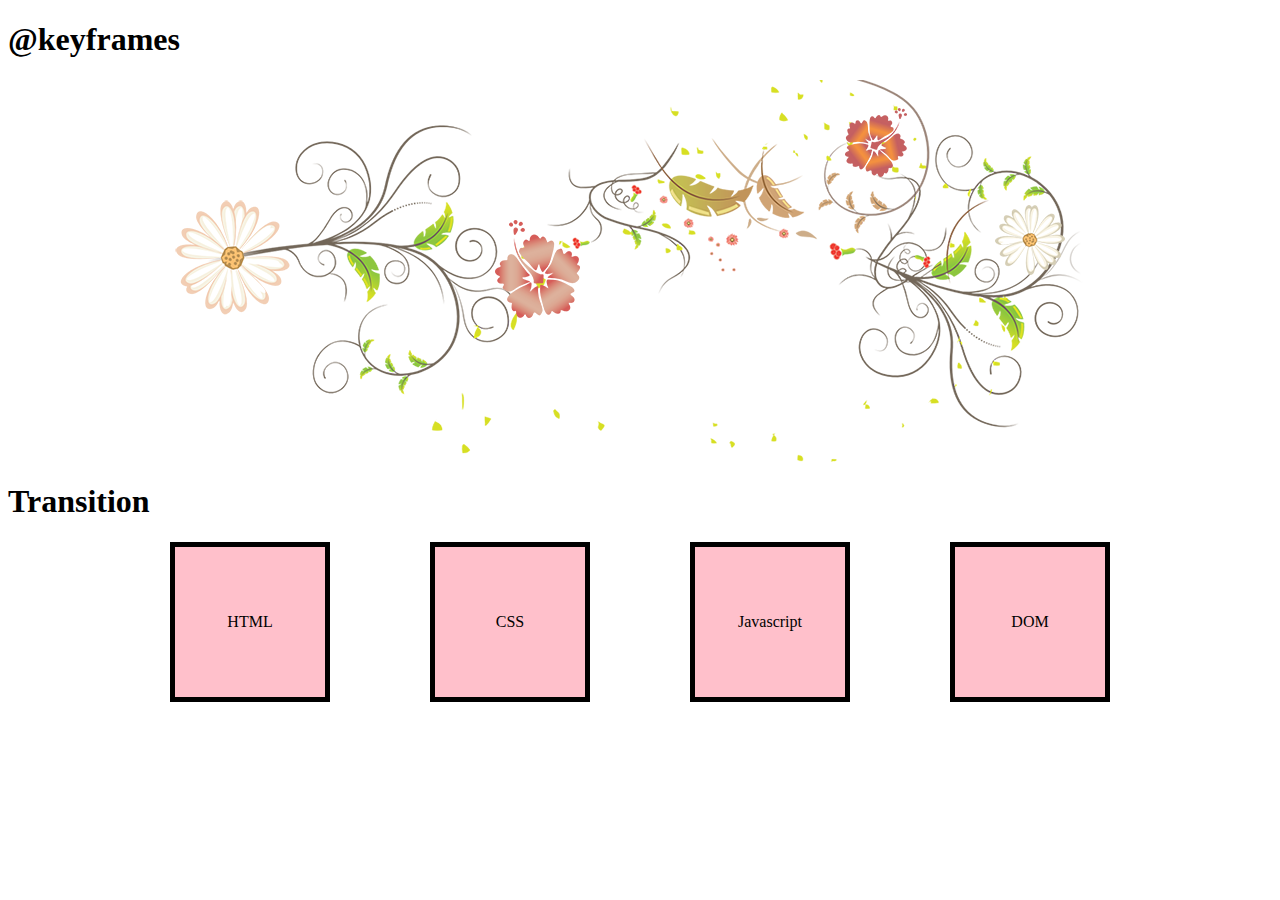
<file: animation.html>
<!DOCTYPE html>
<html lang="ko-KR">

<head>
  <meta charset="UTF-8">
  <meta name="viewport" content="width=device-width, initial-scale=1.0">
  <meta http-equiv="X-UA-Compatible" content="ie=edge">
  <title>CSS 애니메이션</title>
  <link rel="stylesheet" href="css/animation.css">
</head>

<body>
  <h1>@keyframes</h1>
  <div class="visual">
    <div class="visual-text">
      Web Standards &amp; Accessibility
    </div>
  </div>
  <h1>Transition</h1>
  <ul class="web">
    <li tabindex="0">HTML</li>
    <li tabindex="0">CSS</li>
    <li tabindex="0">Javascript</li>
    <li tabindex="0">DOM</li>
  </ul>

</body>

</html>
</file>
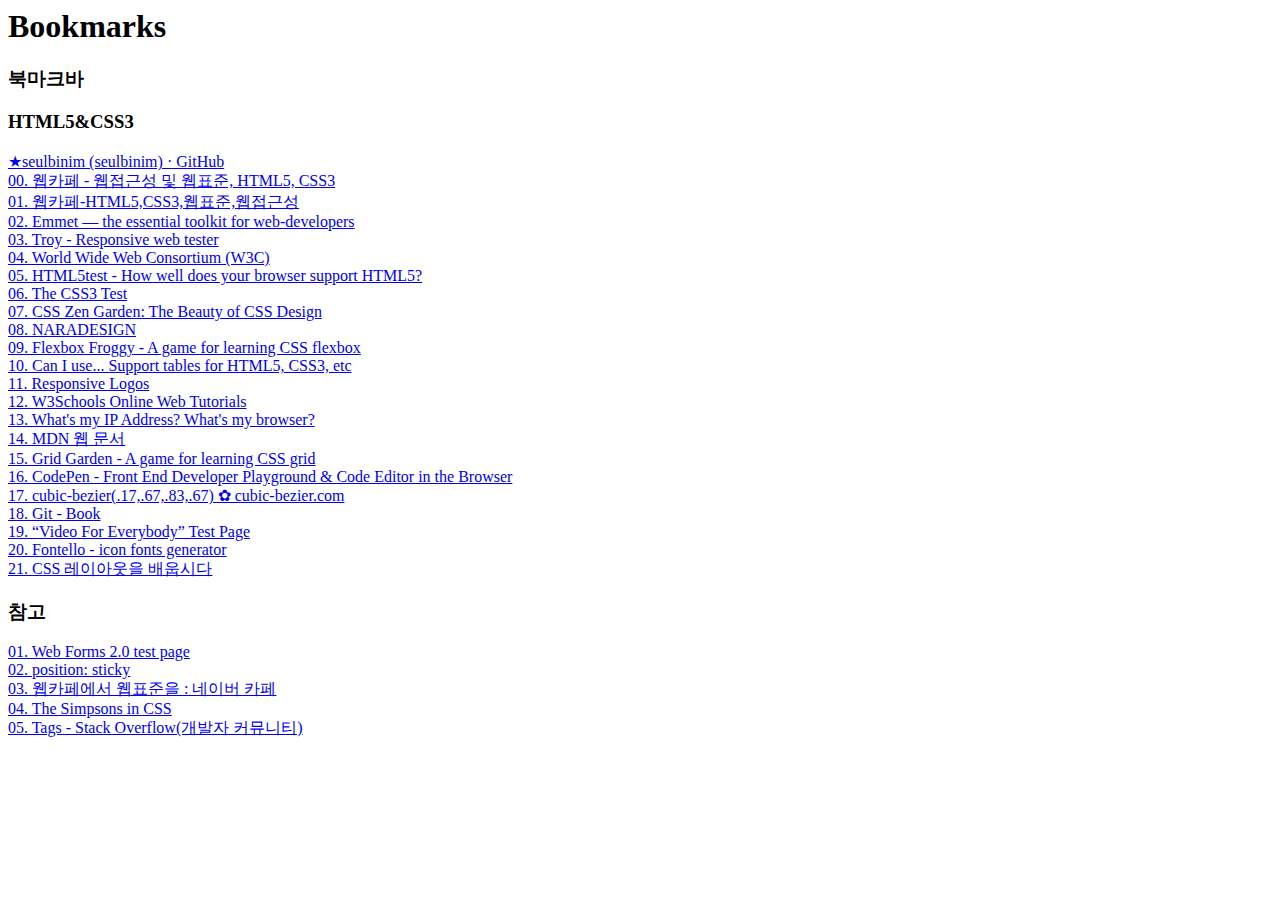
<file: bookmarks.html>
<!DOCTYPE NETSCAPE-Bookmark-file-1>
<!-- This is an automatically generated file.
     It will be read and overwritten.
     DO NOT EDIT! -->
<META HTTP-EQUIV="Content-Type" CONTENT="text/html; charset=UTF-8">
<TITLE>Bookmarks</TITLE>
<H1>Bookmarks</H1>
<DL><p>
    <DT><H3 ADD_DATE="1511743412" LAST_MODIFIED="1511745247" PERSONAL_TOOLBAR_FOLDER="true">북마크바</H3>
    <DL><p>
        <DT><H3 ADD_DATE="1511745182" LAST_MODIFIED="1512098230">HTML5&amp;CSS3</H3>
        <DL><p>
            <DT><A HREF="https://github.com/seulbinim" ADD_DATE="1511746853" ICON="[data-uri]">★seulbinim (seulbinim) · GitHub</A>
            <DT><A HREF="https://seulbi.github.io/" ADD_DATE="1511746193" ICON="[data-uri]">00. 웹카페 - 웹접근성 및 웹표준, HTML5, CSS3</A>
            <DT><A HREF="https://seulbinim.github.io/" ADD_DATE="1511745247" ICON="[data-uri]">01. 웹카페-HTML5,CSS3,웹표준,웹접근성</A>
            <DT><A HREF="https://emmet.io/" ADD_DATE="1511745296" ICON="[data-uri]">02. Emmet — the essential toolkit for web-developers</A>
            <DT><A HREF="http://troy.labs.daum.net/" ADD_DATE="1511750259" ICON="[data-uri]">03. Troy - Responsive web tester</A>
            <DT><A HREF="https://www.w3.org/" ADD_DATE="1511755482" ICON="[data-uri]">04. World Wide Web Consortium (W3C)</A>
            <DT><A HREF="http://html5test.com/" ADD_DATE="1511755883" ICON="[data-uri]">05. HTML5test - How well does your browser support HTML5?</A>
            <DT><A HREF="http://css3test.com/" ADD_DATE="1511756114" ICON="[data-uri]">06. The CSS3 Test</A>
            <DT><A HREF="http://csszengarden.com/" ADD_DATE="1511756350" ICON="[data-uri]">07. CSS Zen Garden: The Beauty of CSS Design</A>
            <DT><A HREF="http://naradesign.net/wp/" ADD_DATE="1511761183" ICON="[data-uri]">08. NARADESIGN</A>
            <DT><A HREF="http://flexboxfroggy.com/" ADD_DATE="1511764380" ICON="[data-uri]">09. Flexbox Froggy - A game for learning CSS flexbox</A>
            <DT><A HREF="https://caniuse.com/" ADD_DATE="1511829655" ICON="[data-uri]">10. Can I use... Support tables for HTML5, CSS3, etc</A>
            <DT><A HREF="http://responsivelogos.co.uk/" ADD_DATE="1511830739" ICON="[data-uri]">11. Responsive Logos</A>
            <DT><A HREF="https://www.w3schools.com/" ADD_DATE="1511831106" ICON="[data-uri]">12. W3Schools Online Web Tutorials</A>
            <DT><A HREF="https://bestvpn.org/whats-my-ip/" ADD_DATE="1511843102">13. What&#39;s my IP Address? What&#39;s my browser?</A>
            <DT><A HREF="https://developer.mozilla.org/ko/" ADD_DATE="1511843936" ICON="[data-uri]">14. MDN 웹 문서</A>
            <DT><A HREF="http://cssgridgarden.com/" ADD_DATE="1511850611" ICON="[data-uri]">15. Grid Garden - A game for learning CSS grid</A>
            <DT><A HREF="https://codepen.io/" ADD_DATE="1511932710" ICON="[data-uri]">16. CodePen - Front End Developer Playground &amp; Code Editor in the Browser</A>
            <DT><A HREF="http://cubic-bezier.com/#.17,.67,.83,.67" ADD_DATE="1511938593" ICON="[data-uri]">17. cubic-bezier(.17,.67,.83,.67) ✿ cubic-bezier.com</A>
            <DT><A HREF="https://git-scm.com/book/ko/v2" ADD_DATE="1512030450" ICON="[data-uri]">18. Git - Book</A>
            <DT><A HREF="http://camendesign.com/code/video_for_everybody/test.html" ADD_DATE="1512090329" ICON="[data-uri]">19. “Video For Everybody” Test Page</A>
            <DT><A HREF="http://fontello.com/" ADD_DATE="1512096344" ICON="[data-uri]">20. Fontello - icon fonts generator</A>
            <DT><A HREF="http://ko.learnlayout.com/" ADD_DATE="1512098230" ICON="[data-uri]">21. CSS 레이아웃을 배웁시다</A>
        </DL><p>
        <DT><H3 ADD_DATE="1511842750" LAST_MODIFIED="1512090329">참고</H3>
        <DL><p>
            <DT><A HREF="https://www.miketaylr.com/pres/html5/forms2.html" ADD_DATE="1511842737" ICON="[data-uri]">01. Web Forms 2.0 test page</A>
            <DT><A HREF="http://html5-demos.appspot.com/static/css/sticky.html" ADD_DATE="1511918503">02. position: sticky</A>
            <DT><A HREF="http://cafe.naver.com/webcafe2010" ADD_DATE="1511918535" ICON="[data-uri]">03. 웹카페에서 웹표준을 : 네이버 카페</A>
            <DT><A HREF="https://pattle.github.io/simpsons-in-css/" ADD_DATE="1511933086" ICON="[data-uri]">04. The Simpsons in CSS</A>
            <DT><A HREF="https://stackoverflow.com/tags" ADD_DATE="1512090132" ICON="[data-uri]">05. Tags - Stack Overflow(개발자 커뮤니티)</A>
        </DL><p>
    </DL><p>
</DL><p>
</file>
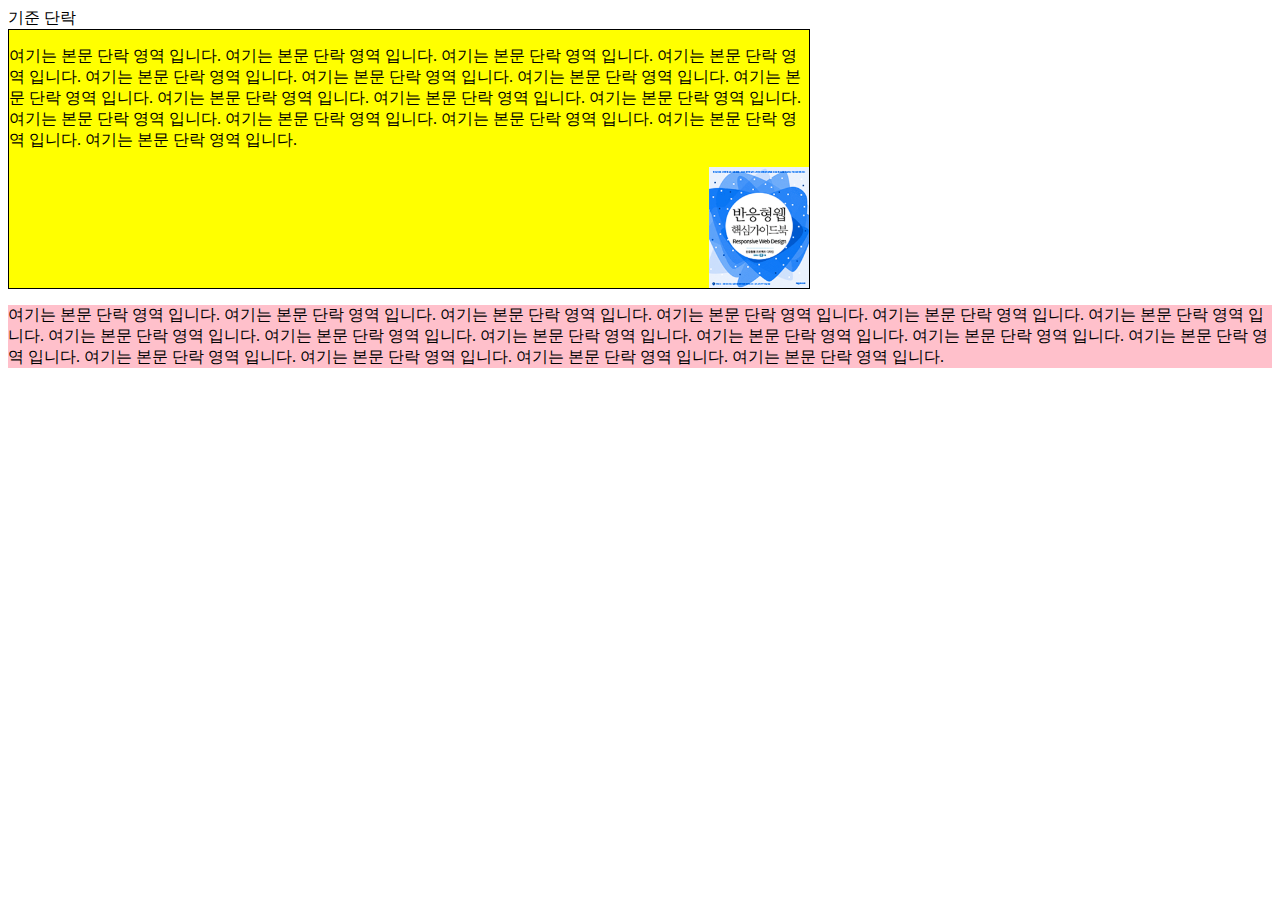
<file: float.html>
<!DOCTYPE html>
<html lang="ko-KR">

<head>
  <meta charset="UTF-8">
  <meta name="viewport" content="width=device-width, initial-scale=1.0">
  <meta http-equiv="X-UA-Compatible" content="ie=edge">
  <title>Float의 활용</title>
  <style>
    .box1 {
      border: 1px solid black;
      background: yellow;
      width: 800px;
    }
    
    .box1 img {
      width: 100px;
      height: auto;
      float: right;
    }
    
    .clearfix::after {
      content: "";
      clear: both;
      display: table;
      /* or display:block; */
    }
    
    .box2 {
      /* border: 1px solid black; */
      background: pink;
    }
  </style>
</head>

<body>
  <div class="box">기준 단락</div>
  <div class="box1 clearfix">
    <p>여기는 본문 단락 영역 입니다. 여기는 본문 단락 영역 입니다. 여기는 본문 단락 영역 입니다. 여기는 본문 단락 영역 입니다. 여기는 본문 단락 영역 입니다. 여기는 본문 단락 영역 입니다. 여기는 본문 단락 영역 입니다. 여기는 본문 단락 영역 입니다. 여기는 본문 단락 영역 입니다. 여기는 본문 단락 영역 입니다. 여기는 본문 단락 영역 입니다. 여기는 본문 단락 영역 입니다. 여기는 본문 단락 영역 입니다. 여기는 본문 단락 영역
      입니다. 여기는 본문 단락 영역 입니다. 여기는 본문 단락 영역 입니다.</p>
    <img src="images/book_rwd.jpg" alt="반응형 웹디자인">
  </div>
  <div class="box2">
    <p>여기는 본문 단락 영역 입니다. 여기는 본문 단락 영역 입니다. 여기는 본문 단락 영역 입니다. 여기는 본문 단락 영역 입니다. 여기는 본문 단락 영역 입니다. 여기는 본문 단락 영역 입니다. 여기는 본문 단락 영역 입니다. 여기는 본문 단락 영역 입니다. 여기는 본문 단락 영역 입니다. 여기는 본문 단락 영역 입니다. 여기는 본문 단락 영역 입니다. 여기는 본문 단락 영역 입니다. 여기는 본문 단락 영역 입니다. 여기는 본문 단락 영역
      입니다. 여기는 본문 단락 영역 입니다. 여기는 본문 단락 영역 입니다.</p>
  </div>
</body>

</html>
</file>
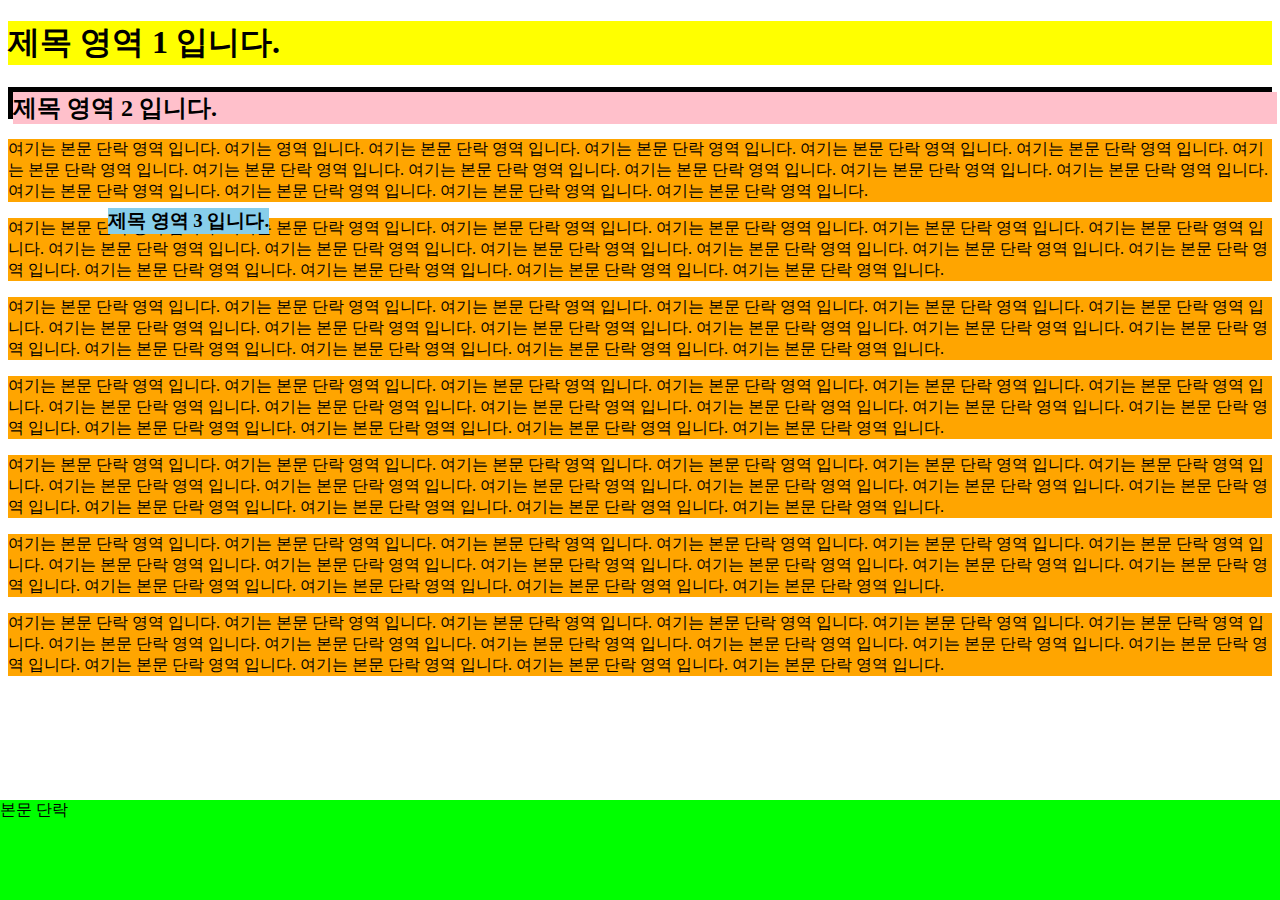
<file: position.html>
<!DOCTYPE html>
<html lang="ko-KR">

<head>
  <meta charset="UTF-8">
  <meta name="viewport" content="width=device-width, initial-scale=1.0">
  <meta http-equiv="X-UA-Compatible" content="ie=edge">
  <title>Position 속성의 활용</title>
  <style>
    body {
      margin-bottom: 120px;
    }
    
    h1 {
      background: yellow;
    }
    
    .shadow {
      background: black;
    }
    
    h2 {
      background: pink;
      position: relative;
      top: 5px;
      left: 5px;
    }
    
    .outer {
      position: absolute;
      width: 100%;
    }
    
    h3 {
      background: skyblue;
      position: absolute;
      top: 50px;
      left: 100px;
    }
    
    p {
      background: orange;
    }
    
    span {
      background: lime;
      position: fixed;
      bottom: 0;
      left: 0;
      width: 100%;
      height: 100px;
    }
  </style>
</head>

<body>
  <h1>제목 영역 1 입니다.</h1>
  <div class="shadow">
    <h2>제목 영역 2 입니다.</h2>
  </div>
  <div class="outer">
    <h3>제목 영역 3 입니다.</h3>
  </div>
  <p>여기는 본문 단락 영역 입니다. 여기는 <span>본문 단락</span> 영역 입니다. 여기는 본문 단락 영역 입니다. 여기는 본문 단락 영역 입니다. 여기는 본문 단락 영역 입니다. 여기는 본문 단락 영역 입니다. 여기는 본문 단락 영역 입니다. 여기는 본문 단락 영역 입니다. 여기는 본문 단락 영역 입니다. 여기는 본문 단락 영역 입니다. 여기는 본문 단락 영역 입니다. 여기는 본문 단락 영역 입니다. 여기는 본문 단락 영역 입니다. 여기는
    본문 단락 영역 입니다. 여기는 본문 단락 영역 입니다. 여기는 본문 단락 영역 입니다.</p>
  <p>여기는 본문 단락 영역 입니다. 여기는 본문 단락 영역 입니다. 여기는 본문 단락 영역 입니다. 여기는 본문 단락 영역 입니다. 여기는 본문 단락 영역 입니다. 여기는 본문 단락 영역 입니다. 여기는 본문 단락 영역 입니다. 여기는 본문 단락 영역 입니다. 여기는 본문 단락 영역 입니다. 여기는 본문 단락 영역 입니다. 여기는 본문 단락 영역 입니다. 여기는 본문 단락 영역 입니다. 여기는 본문 단락 영역 입니다. 여기는 본문 단락 영역 입니다.
    여기는 본문 단락 영역 입니다. 여기는 본문 단락 영역 입니다.</p>
  <p>여기는 본문 단락 영역 입니다. 여기는 본문 단락 영역 입니다. 여기는 본문 단락 영역 입니다. 여기는 본문 단락 영역 입니다. 여기는 본문 단락 영역 입니다. 여기는 본문 단락 영역 입니다. 여기는 본문 단락 영역 입니다. 여기는 본문 단락 영역 입니다. 여기는 본문 단락 영역 입니다. 여기는 본문 단락 영역 입니다. 여기는 본문 단락 영역 입니다. 여기는 본문 단락 영역 입니다. 여기는 본문 단락 영역 입니다. 여기는 본문 단락 영역 입니다.
    여기는 본문 단락 영역 입니다. 여기는 본문 단락 영역 입니다.</p>
  <p>여기는 본문 단락 영역 입니다. 여기는 본문 단락 영역 입니다. 여기는 본문 단락 영역 입니다. 여기는 본문 단락 영역 입니다. 여기는 본문 단락 영역 입니다. 여기는 본문 단락 영역 입니다. 여기는 본문 단락 영역 입니다. 여기는 본문 단락 영역 입니다. 여기는 본문 단락 영역 입니다. 여기는 본문 단락 영역 입니다. 여기는 본문 단락 영역 입니다. 여기는 본문 단락 영역 입니다. 여기는 본문 단락 영역 입니다. 여기는 본문 단락 영역 입니다.
    여기는 본문 단락 영역 입니다. 여기는 본문 단락 영역 입니다.</p>
  <p>여기는 본문 단락 영역 입니다. 여기는 본문 단락 영역 입니다. 여기는 본문 단락 영역 입니다. 여기는 본문 단락 영역 입니다. 여기는 본문 단락 영역 입니다. 여기는 본문 단락 영역 입니다. 여기는 본문 단락 영역 입니다. 여기는 본문 단락 영역 입니다. 여기는 본문 단락 영역 입니다. 여기는 본문 단락 영역 입니다. 여기는 본문 단락 영역 입니다. 여기는 본문 단락 영역 입니다. 여기는 본문 단락 영역 입니다. 여기는 본문 단락 영역 입니다.
    여기는 본문 단락 영역 입니다. 여기는 본문 단락 영역 입니다.</p>
  <p>여기는 본문 단락 영역 입니다. 여기는 본문 단락 영역 입니다. 여기는 본문 단락 영역 입니다. 여기는 본문 단락 영역 입니다. 여기는 본문 단락 영역 입니다. 여기는 본문 단락 영역 입니다. 여기는 본문 단락 영역 입니다. 여기는 본문 단락 영역 입니다. 여기는 본문 단락 영역 입니다. 여기는 본문 단락 영역 입니다. 여기는 본문 단락 영역 입니다. 여기는 본문 단락 영역 입니다. 여기는 본문 단락 영역 입니다. 여기는 본문 단락 영역 입니다.
    여기는 본문 단락 영역 입니다. 여기는 본문 단락 영역 입니다.</p>
  <p>여기는 본문 단락 영역 입니다. 여기는 본문 단락 영역 입니다. 여기는 본문 단락 영역 입니다. 여기는 본문 단락 영역 입니다. 여기는 본문 단락 영역 입니다. 여기는 본문 단락 영역 입니다. 여기는 본문 단락 영역 입니다. 여기는 본문 단락 영역 입니다. 여기는 본문 단락 영역 입니다. 여기는 본문 단락 영역 입니다. 여기는 본문 단락 영역 입니다. 여기는 본문 단락 영역 입니다. 여기는 본문 단락 영역 입니다. 여기는 본문 단락 영역 입니다.
    여기는 본문 단락 영역 입니다. 여기는 본문 단락 영역 입니다.</p>
</body>

</html>
</file>
<file: css/animation.css>
@charset "utf-8";

/* Animation */

@keyframes text-ani {
  /* 시작 : from or 0% */
  0% {
    font-size: 12px;
    color: rgba(0, 0, 0, 0);
    transform: translate(0, 0);
  }
  /* 종료 : to or 100% */
  100% {
    font-size: 24px;
    color: rgba(0, 0, 0, 1);
    transform: translate(450px, 230px);
  }
}
@keyframes flower-ani {
  0% {
    opacity: 1;
  }
  100% {
    opacity: 0;
  }
}
.visual {
  background-image: url("images/bg_flower.png");
  width: 940px;
  height: 382px;
  margin: 0 auto;
  position: relative;
}
.visual::before, .visual::after {
  content: "";
  position: absolute;
  top: 0;
  left: 0;
  width: 100%;
  height: 100%;
  /* animation-name: flower-ani;
  animation-duration: 1700ms;
  animation-iteration-count: infinite;
  animation-direction: alternate; */
  animation: flower-ani 1700ms infinite alternate;
}
.visual::before {
  /* background-image: url("images/ani_flower_01.png"), url("images/ani_flower_02.png");
  background-repeat: no-repeat, no-repeat;
  background-position: -10px 105px, 675px 28px; */
  background: url("images/ani_flower_01.png") no-repeat -10px 105px, url("images/ani_flower_02.png") no-repeat 675px 28px;
}
.visual::after {
  background: url("images/ani_flower_03.png") no-repeat 325px 140px, url("images/ani_flower_04.png") no-repeat 825px 125px;
  animation-delay: 2s;
}
.visual-text {
  width: 500px;
  color: rgba(0, 0, 0, 0);
  font-family: Georgia, 'Times New Roman', Times, serif;
  /* animation-name: text-ani;
  animation-duration: 500ms;
  animation-fill-mode: forwards;
  animation-iteration-count: infinite;
  animation-direction: alternate;
  animation-timing-function: ease-in-out;
  animation-delay: 2s;
  animation-play-state: paused; */
  animation: text-ani 500ms forwards ease-in-out;
}

/* Transition */

.web {
  width: 940px;
  margin: 0 auto;
  list-style: none;
  padding: 0;
  display: flex;
  justify-content: space-between;
}
.web li {
  width: 150px;
  height: 150px;
  line-height: 150px;
  text-align: center;
  border: 5px solid black;
  background: pink;
  /* transition: border-radius 1s, background 1s 1s; */
  transition: all 0.2s;
}
.web li:hover, .web li:focus {
  border-radius: 50%;
  background: yellow;
  transform: scale(1.2) rotate(360deg);
}
</file>
